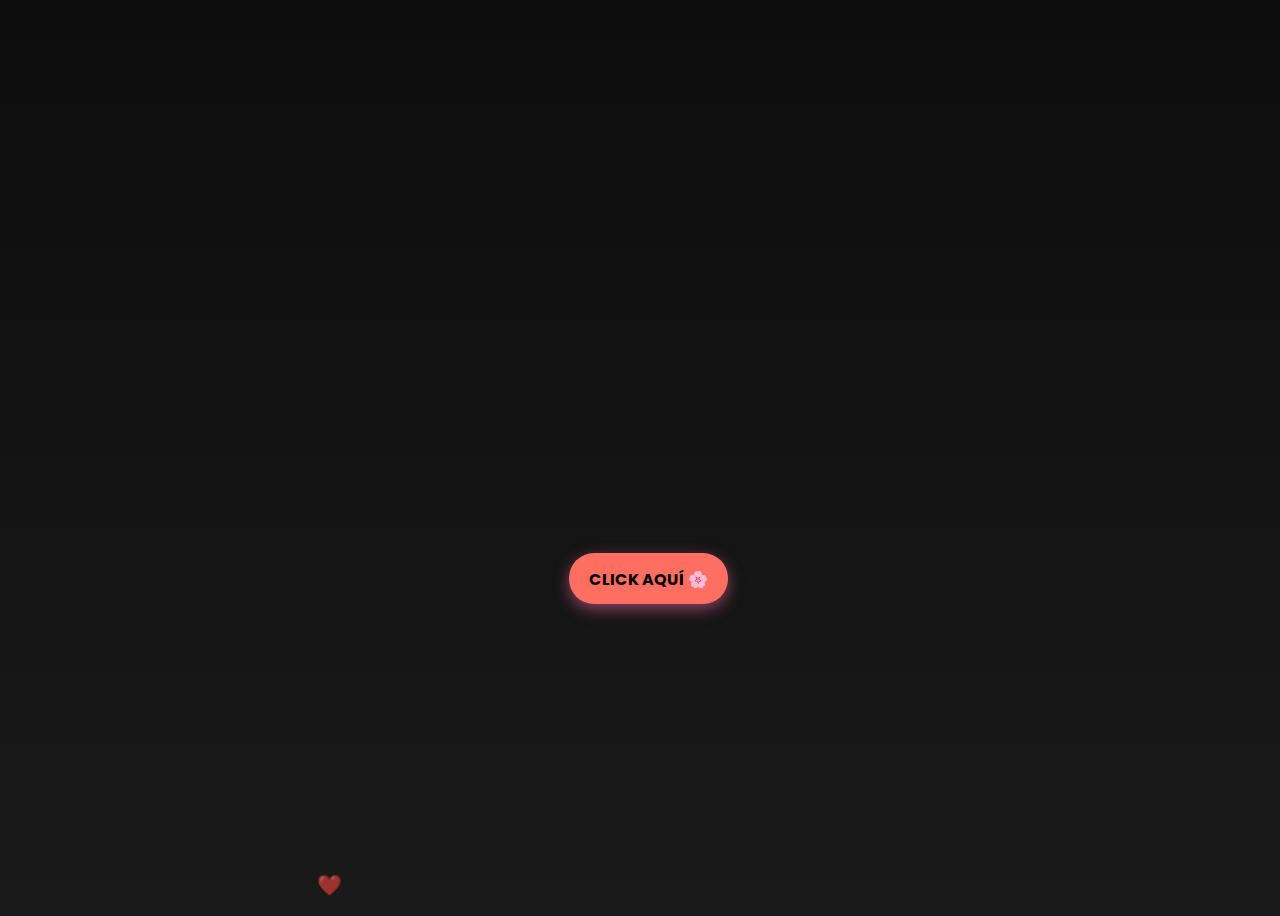
<file: Index.html>
<!DOCTYPE html>
<html lang="es">
<head>
    <meta charset="UTF-8">
    <meta http-equiv="X-UA-Compatible" content="IE=edge">
    <meta name="viewport" content="width=device-width, initial-scale=1.0">
    <title>Para mi Lucero ✨</title>
    <link rel="stylesheet" href="DATOS/css/style.css">
    <link rel="icon" href="DATOS/img/flowers.png" type="image/x-icon">
    <style>
        /* Fondo oscuro con un degradado romántico */
        body {
            font-family: 'Cursive', sans-serif;
            background: linear-gradient(to bottom, #0d0d0d, #1a1a1a);
            display: flex;
            flex-direction: column;
            align-items: center;
            justify-content: center;
            height: 100vh;
            text-align: center;
            color: white;
            overflow: hidden;
        }

        /* Animación de letras con brillo */
        .greetings span {
            font-size: 60px;
            font-weight: bold;
            display: inline-block;
            opacity: 0;
            transform: translateY(20px);
            animation: fadeInUp 1.5s ease-in-out forwards, glow 1.5s infinite alternate;
        }

        .greetings span:nth-child(1) { animation-delay: 0.3s; }
        .greetings span:nth-child(2) { animation-delay: 0.6s; }
        .greetings span:nth-child(3) { animation-delay: 0.9s; }
        .greetings span:nth-child(4) { animation-delay: 1.2s; }
        .greetings span:nth-child(5) { animation-delay: 1.5s; }
        .greetings span:nth-child(6) { animation-delay: 1.8s; }

        @keyframes fadeInUp {
            from { opacity: 0; transform: translateY(20px); }
            to { opacity: 1; transform: translateY(0); }
        }

        @keyframes glow {
            from { text-shadow: 0 0 10px #ff69b4, 0 0 20px #ff1493; }
            to { text-shadow: 0 0 15px #ff1493, 0 0 25px #ff69b4; }
        }

        /* Mensaje especial con efecto de máquina de escribir */
        .description {
            font-size: 24px;
            margin-top: 20px;
            opacity: 0;
            white-space: nowrap;
            overflow: hidden;
            border-right: 3px solid white;
            animation: typing 3s steps(40, end) forwards, fadeInText 3s ease-in-out forwards;
        }

        @keyframes typing {
            from { width: 0; }
            to { width: 100%; }
        }

        @keyframes fadeInText {
            from { opacity: 0; }
            to { opacity: 1; }
        }

        /* Botón con efecto flotante */
        .button button {
            background: #ff6f61;
            border: none;
            padding: 12px 20px;
            font-size: 18px;
            border-radius: 25px;
            cursor: pointer;
            margin-top: 20px;
            transition: 0.3s;
            box-shadow: 0 5px 15px rgba(255, 105, 180, 0.5);
            animation: float 2s infinite alternate;
        }

        .button button:hover {
            background: #ff4757;
            transform: scale(1.1);
        }

        .button a {
            text-decoration: none;
            color: white;
            font-weight: bold;
        }

        @keyframes float {
            from { transform: translateY(0); }
            to { transform: translateY(-10px); }
        }

        /* Corazones flotando */
        .heart {
            position: absolute;
            bottom: 0;
            color: #ff69b4;
            font-size: 20px;
            opacity: 0.6;
            animation: floatHearts 5s linear infinite;
        }

        @keyframes floatHearts {
            from { transform: translateY(0); opacity: 0.6; }
            to { transform: translateY(-100vh); opacity: 0; }
        }
    </style>
</head>
<body>

    <div class="greetings">
        <span>H</span>
        <span>O</span>
        <span>L</span>
        <span>A</span>
        <span> </span>
        <span>A</span>
        <span>M</span>
        <span>O</span>
        <span>R</span>
        <span> ❤️</span>
    </div>

    <div class="description">
        <span>Para la persona más especial en mi vida... ¡Tengo una sorpresa para ti,❤️ Lucero ❤️✨</span>
    </div>

    <div class="button">
        <button>
            <a href="DATOS/FLORES.html">CLICK AQUÍ 🌸</a>
        </button>
    </div>

    <!-- Corazones animados -->
    <script>
        function createHeart() {
            const heart = document.createElement("div");
            heart.classList.add("heart");
            heart.innerHTML = "❤️";
            heart.style.left = Math.random() * 100 + "vw";
            heart.style.animationDuration = Math.random() * 2 + 3 + "s";
            document.body.appendChild(heart);

            setTimeout(() => {
                heart.remove();
            }, 5000);
        }

        setInterval(createHeart, 500);
    </script>

</body>
</html>
</file>
<file: DATOS/css/style.css>
@import url('https://fonts.googleapis.com/css2?family=Poppins:ital,wght@0,500;1,900&display=swap');
*{
    font-family: 'Poppins',cursive;
}
body{
    color: azure;
    width: 100%;
    height: 100vh;
    display: flex;
    flex-direction: column;
    align-items: center;
    justify-content: center;
    background-color: black;
}
.greetings{
    font-size: 6rem;
    font-weight: 900;
}
.greetings > span{
    animation: glow 2.5s ease-in-out infinite;
}
@keyframes glow{
    0%, 100%{
        color: #fff;
        text-shadow: 0 0 12px #fbff00, 0 0 50px #fbff00, 0 0 100px #fbff00;
    }
    10%, 90%{
        color: #696565;
        text-shadow: none;
    }
}
.greetings > span:nth-child(2){
    animation-delay: .2s ;
}
.greetings > span:nth-child(3){
    animation-delay: .4s ;
}
.greetings > span:nth-child(4){
    animation-delay: .6s;
}
.greetings > span:nth-child(5){
    animation-delay: .8s;
}

.description{
    font-size: 1.5rem;
    margin-bottom: 20px;
}

.button a{
    text-decoration: none;
    font-size: 1rem;
    color: #111;
}

@media screen and (max-width:574px){
    .greetings{
        display: block;
        font-size: 3rem;
        font-weight: 500;
        text-align: center;
    }
    .description{
        font-size: 1rem;
    }
    
    .button a{
        font-size: .5rem;
    }
}

.description{
    color: #fbff00;
}

/* Estilo para el botón */
.button button {
    background-color: yellow; /* Fondo amarillo */
    border: none; /* Sin bordes */
    padding: 10px 20px; /* Ajusta el relleno según tu preferencia */
    font-size: 18px; /* Tamaño de fuente */
    cursor: pointer;
    position: relative; /* Necesario para el resplandor */
    border-radius: 20px; /* Esquinas redondeadas */
    transition: background-color 0.3s ease-in-out; /* Transición suave para el color de fondo */
  }
  
  /* Estilo para el enlace dentro del botón */
  .button button a {
    text-decoration: none; /* Elimina el subrayado del enlace */
    color: inherit; /* Hereda el color del texto del botón */
  }
  
  /* Efecto de resplandor al pasar el cursor sobre el botón */
  .button button:hover {
    background-color: orange; /* Cambia el color de fondo al pasar el mouse a naranja */
    box-shadow: 0 0 10px yellow, 0 0 20px yellow, 0 0 30px yellow; /* Efecto de resplandor amarillo */
  }
</file>
